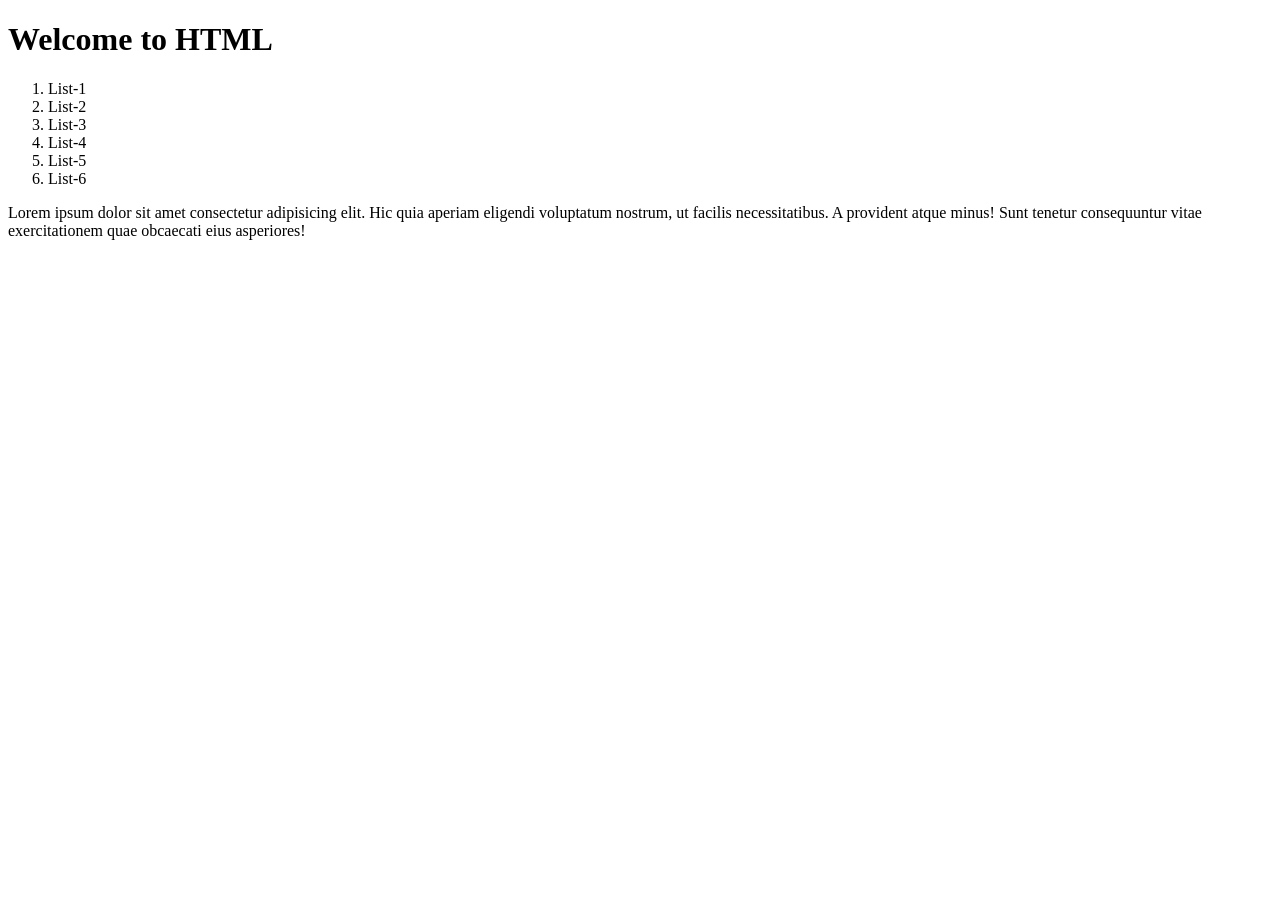
<file: Training/index.html>
<!DOCTYPE html><!-- doc type present the version of HTML  -->

<html lang="en">  <!--html tag present root element-->
<head> <!--head tags meta information and browser information -->
    <meta charset="UTF-8">
    <meta name="viewport" content="width=device-width, initial-scale=1.0">
    <title>Sample HTML Page</title>
    <link rel="icon" href="https://encrypted-tbn0.gstatic.com/images?q=tbn:ANd9GcS2u-Vm-svBTuKU8vAFnbj1vXAd4k1v5I0Zv7O2TUV98C8HK5QaJ9oyjxIb&s=10">
</head>
<body>
    <h1>Welcome to HTML</h1>

    <ol>
        <li>List-1</li>
        <li>List-2</li>
        <li>List-3</li>
        <li>List-4</li>
        <li>List-5</li>
        <li>List-6</li>
    </ol>
    <p>Lorem ipsum dolor sit amet consectetur adipisicing elit. Hic quia aperiam eligendi voluptatum nostrum, ut facilis necessitatibus. A provident atque minus! Sunt tenetur consequuntur vitae exercitationem quae obcaecati eius asperiores!</p>
</body>
</html>
</file>
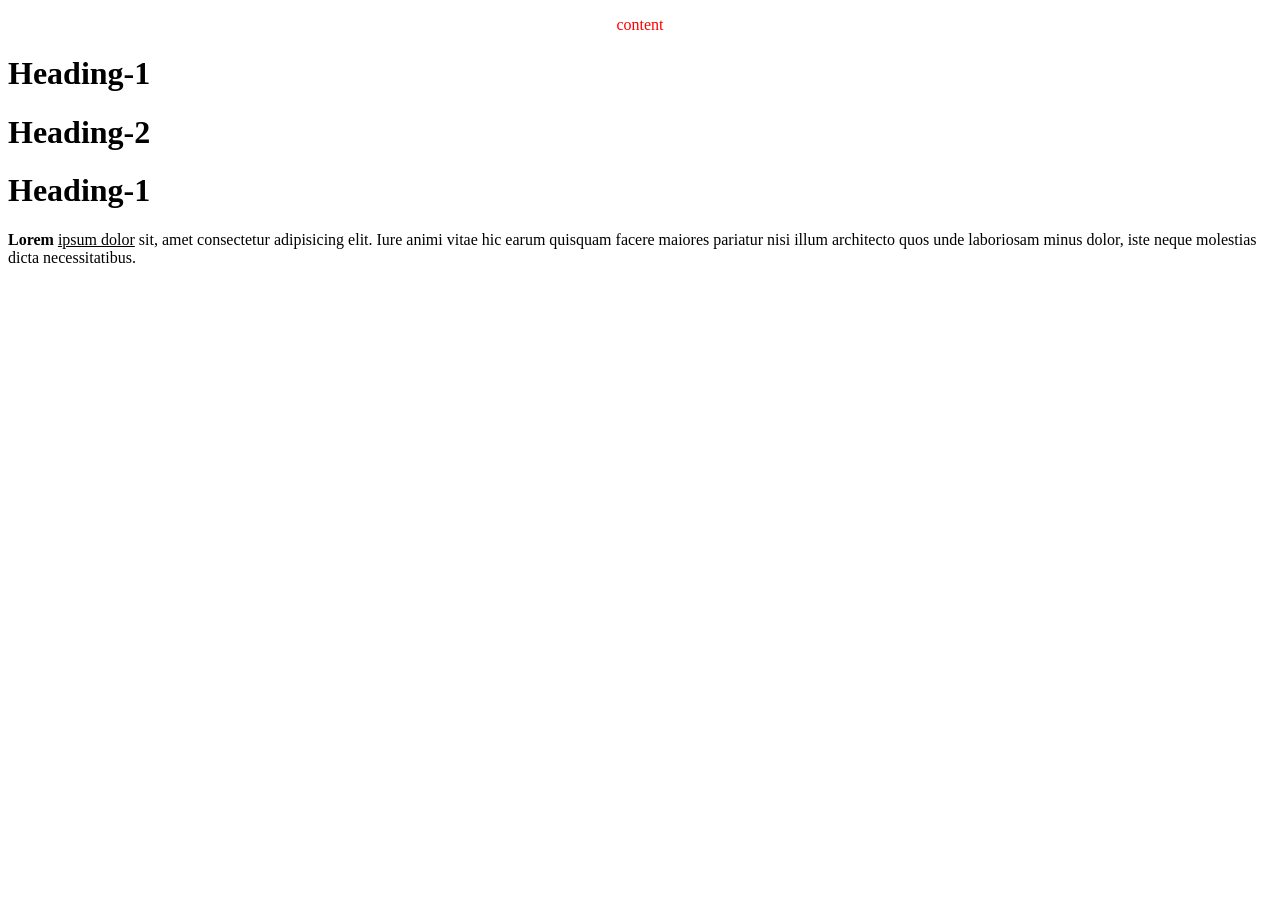
<file: Training/Day-2/index.html>
<!DOCTYPE html>
<html lang="en">

<head>
    <meta charset="UTF-8">
    <meta name="viewport" content="width=device-width, initial-scale=1.0">
    <title>Document</title>
</head>

<body>
    <p align="center" align="left"  style="color:red" id="para-container"> content </p>
    <h1>Heading-1</h1><h1>Heading-2</h1><h1>Heading-1</h1>

    <b>Lorem</b> <u>ipsum dolor</u> sit, amet consectetur adipisicing elit. Iure animi vitae hic earum quisquam facere maiores pariatur nisi illum architecto quos unde laboriosam minus dolor, iste neque molestias dicta necessitatibus.





</body>

</html>
</file>
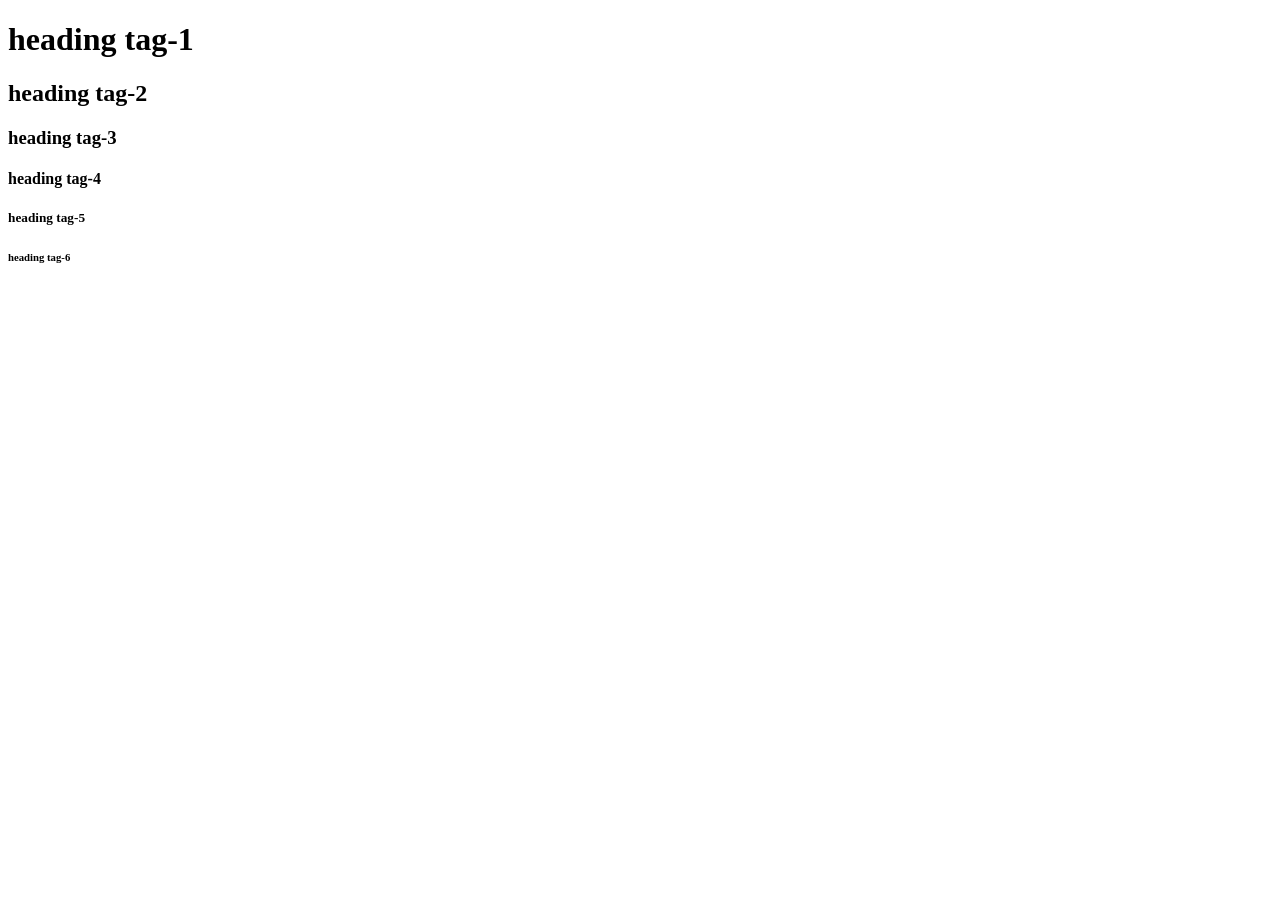
<file: Training/heading-tags.html>
<!DOCTYPE html>
<html lang="en">
<head>
    <meta charset="UTF-8">
    <meta name="viewport" content="width=device-width, initial-scale=1.0">
    <title>Document</title>
</head>
<body>
    <h1>heading tag-1</h1>
    <h2>heading tag-2</h2>
    <h3>heading tag-3</h3>
    <h4>heading tag-4</h4>
    <h5>heading tag-5</h5>
    <h6>heading tag-6</h6>
  
</body>
</html>
</file>
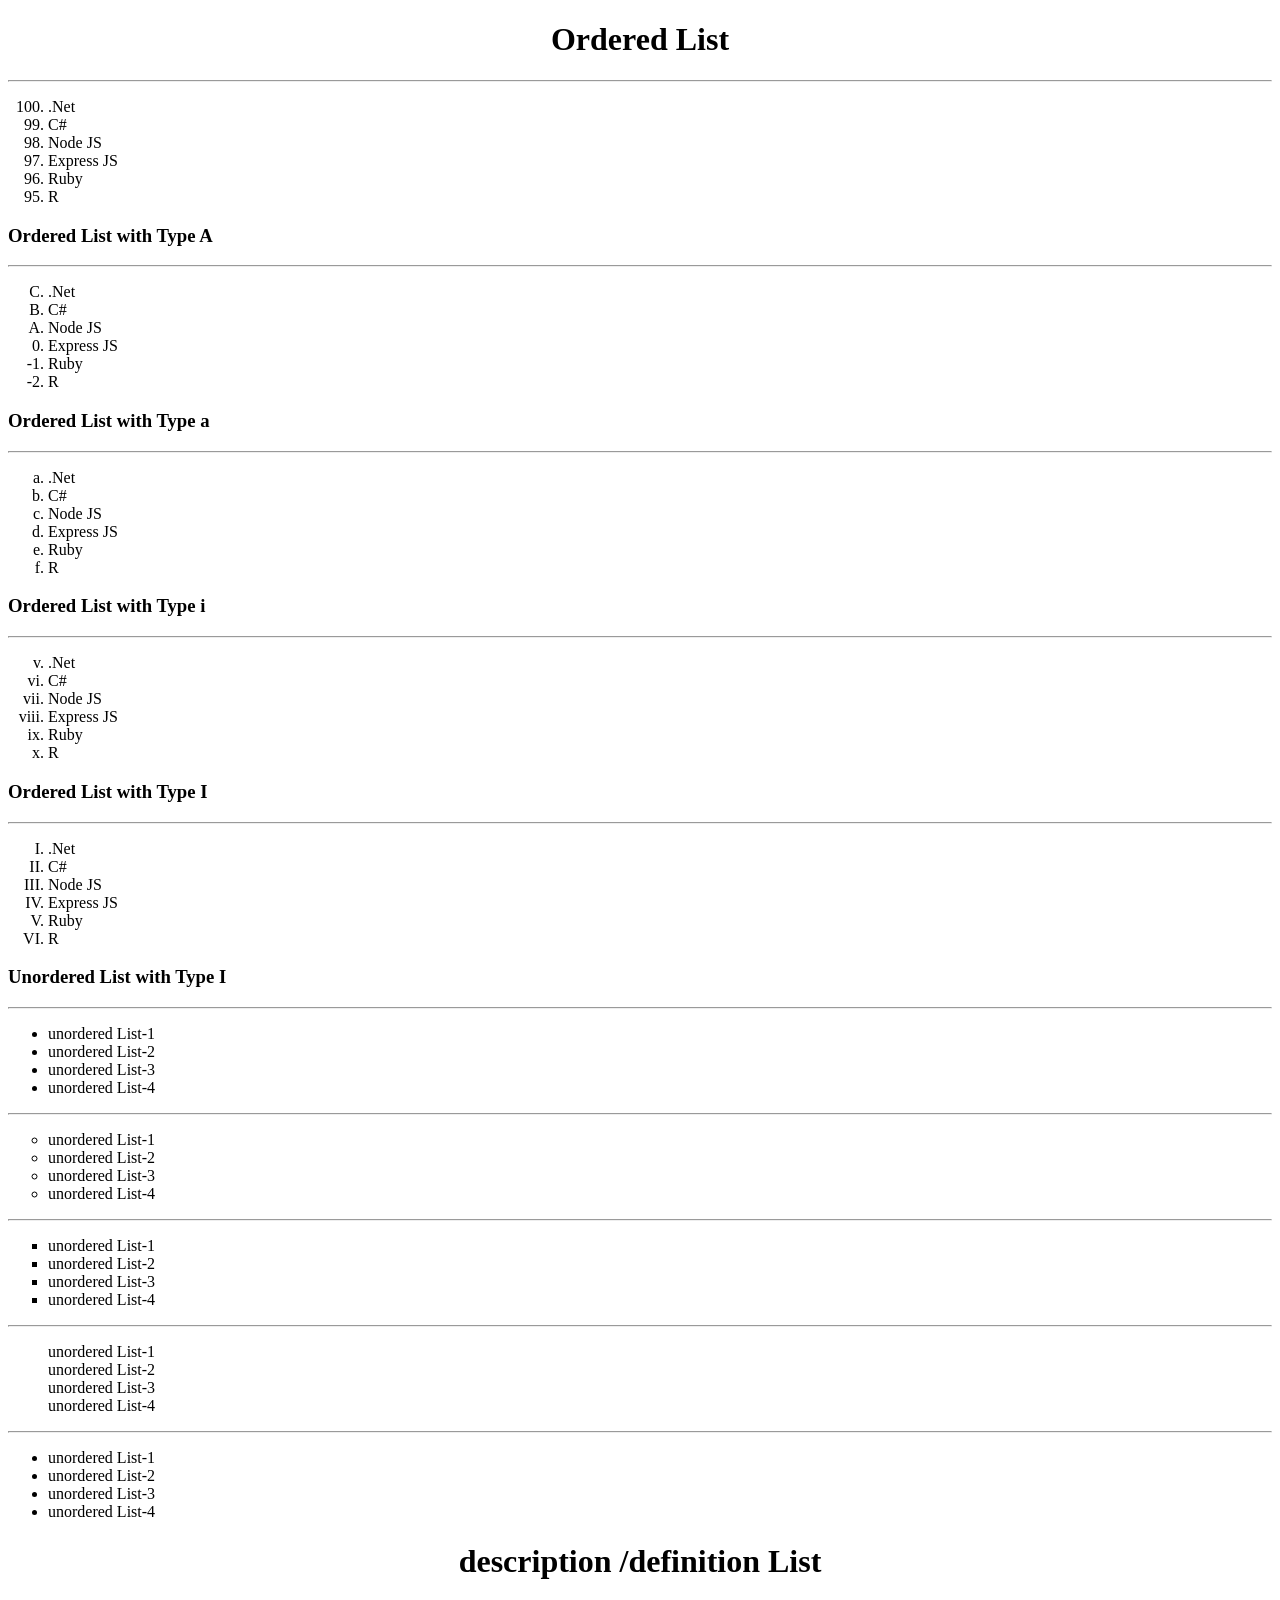
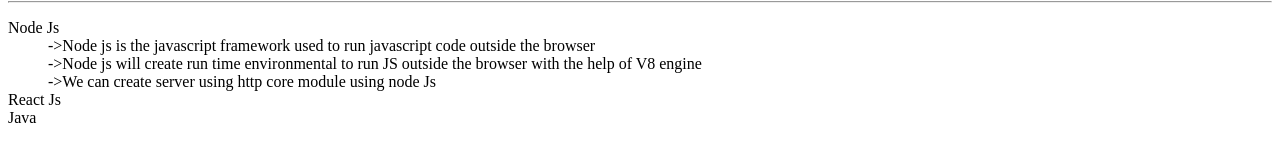
<file: Training/Day-2/list-tags.html>
<!DOCTYPE html>
<html lang="en">
<head>
    <meta charset="UTF-8">
    <meta name="viewport" content="width=device-width, initial-scale=1.0">
    <title>Document</title>
    <!-- <style>
        ul>li:nth-child(1)::marker{
            content: "👉";
        }
        ul>li:nth-child(2)::marker{
            content: "⭐";
        }
    </style> -->
</head>
<body>
    <h1 align="center">Ordered List</h1> 
    <hr>
    <ol start="100" reversed>
        <li>.Net</li>
        <li>C#</li>
        <li>Node JS</li>
        <li>Express JS</li>
        <li>Ruby</li>
        <li>R</li>
    </ol>
    
    <h3>Ordered List with Type A</h3>
    <hr>
    <ol type="A" start="3" reversed>
        <li>.Net</li>
        <li>C#</li>
        <li>Node JS</li>
        <li>Express JS</li>
        <li>Ruby</li>
        <li>R</li>
    </ol>
    
    <h3>Ordered List with Type a</h3>
    <hr>
    <ol type="a">
        <li>.Net</li>
        <li>C#</li>
        <li>Node JS</li>
        <li>Express JS</li>
        <li>Ruby</li>
        <li>R</li>
    </ol>
    
    <h3>Ordered List with Type i</h3>
    <hr>
    <ol type="i" start="5">
        <li>.Net</li>
        <li>C#</li>
        <li>Node JS</li>
        <li>Express JS</li>
        <li>Ruby</li>
        <li>R</li>
    </ol>

    
    <h3>Ordered List with Type I</h3>
    <hr>
    <ol type="I">
        <li>.Net</li>
        <li>C#</li>
        <li>Node JS</li>
        <li>Express JS</li>
        <li>Ruby</li>
        <li>R</li>
    </ol>
    
    <h3>Unordered List with Type I</h3>
    <hr>
    <ul type="disc">
        <li>unordered List-1</li>
        <li>unordered List-2</li>
        <li>unordered List-3</li>
        <li>unordered List-4</li>
    </ul>
    <hr>
    <ul type="circle">
        <li>unordered List-1</li>
        <li>unordered List-2</li>
        <li>unordered List-3</li>
        <li>unordered List-4</li>
    </ul>
    <hr>
    <ul type="square">
        <li>unordered List-1</li>
        <li>unordered List-2</li>
        <li>unordered List-3</li>
        <li>unordered List-4</li>
    </ul>
    <hr>
    <ul type="none">
        <li>unordered List-1</li>
        <li>unordered List-2</li>
        <li>unordered List-3</li>
        <li>unordered List-4</li>
    </ul>
    <hr>
    <ul >
        <li>unordered List-1</li>
        <li>unordered List-2</li>
        <li>unordered List-3</li>
        <li>unordered List-4</li>
    </ul>


    <h1 align="center">description /definition List </h1>
    <hr>

    <dl>
        <dt>Node Js</dt>
        <dd>->Node js is the javascript framework used to run javascript code outside the browser</dd>
        <dd>->Node js will create run time environmental to run JS outside the browser with the help of V8 engine</dd>
        <dd>->We can create server using http core module using node Js</dd>

        <dt>React Js</dt>
        <dd></dd>
        <dd></dd>
        <dd></dd>

        <dt>Java</dt>
        <dd></dd>
        <dd></dd>
        <dd></dd>
    </dl>


</body>
</html>
</file>
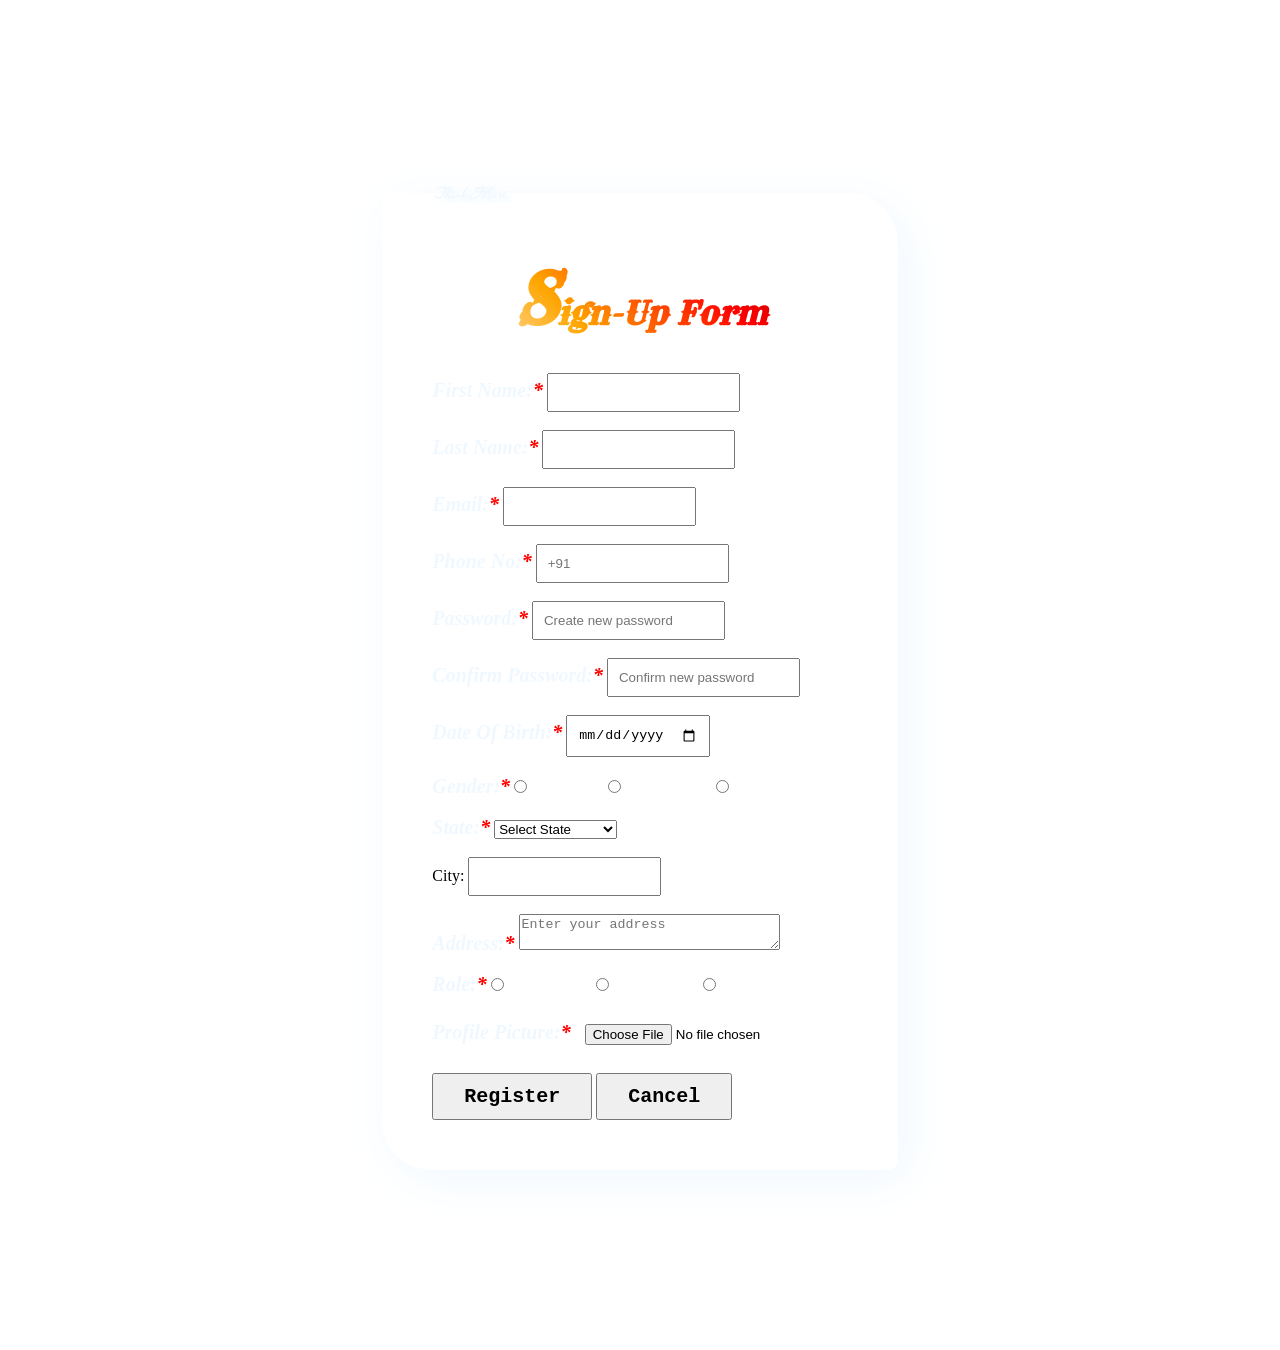
<file: Training/Day-3/register.html>
<!DOCTYPE html>
<html lang="en">
<head>
    <meta charset="UTF-8">
    <meta name="viewport" content="width=device-width, initial-scale=1.0">
    <title>Document</title>
    <link rel="stylesheet" type="text/css" href="login.css">
</head>
<body>
    <form>
    <fieldset>
        <legend>Think Mart</legend>
        <h1>Sign-Up Form</h1>

      <label for="First Name">First Name:</label>
      <input required maxlength="10" minlength="3" type="text" id="fname" name="Enter First Name">
       <br><br>

      <label for="Last Name">Last Name:</label>
      <input required maxlength="10" minlength="3" type="text" id="lname" name="Enter Last Name">
        <br><br>

      <label for="email">Email:</label>
      <input required type="email" id="Email" name="Email">
      <br><br>

      <label for="phn">Phone No:</label>
      <input required maxlength="10" minlength="10" type="tel" id="Phn" pattern="[6-9]{1}[0-9]{9}" placeholder="+91" name="phn">
      <br><br>
        
      <label for="psw">Password:</label>
        <input required minlength="6" maxlength="8" type="password" id="psw" placeholder="Create new password">
        <br><br>

        <label for="cpsw">Confirm Password:</label>
        <input required minlength="6" maxlength="8" type="password" id="cpsw" placeholder="Confirm new password">
        <br><br>

        <label for="dob">Date Of Birth:</label>
        <input required type="date" id="dob">
        <br><br>

        <label for="gender">Gender:</label>
        <input type="radio" name="gender" value="male"> <span>Male</span>
        <input type="radio" name="gender" value="female"> <span>Female</span>
        <input type="radio" name="gender" value="other"> <span>Other</span>
        <br><br>

        <label for="state">State:</label>
        <select name="state" id="state">
            <option value="NA">Select State</option>
            <option value="Andhra Pradesh">AP</option>
            <option value="Arunachal Pradesh">ARP</option>
            <option value="Assam">AS</option>
            <option value="Bihar">BR</option>
            <option value="Chhattisgarh">CG</option>
            <option value="Goa">GA</option>
            <option value="Gujarat">Gujarat</option>
            <option value="Haryana">Haryana</option>
            <option value="Himachal Pradesh">HP</option>
            <option value="Jharkhand">Jharkhand</option>
            <option value="Karnataka">Karnataka</option>
            <option value="Kerala">Kerala</option>
            <option value="Madhya Pradesh">Madhya Pradesh</option>
            <option value="Maharashtra">Maharashtra</option>
            <option value="Manipur">Manipur</option>
            <option value="Meghalaya">Meghalaya</option>
            <option value="Mizoram">Mizoram</option>
            <option value="Nagaland">Nagaland</option>
            <option value="Odisha">Odisha</option>
            <option value="Punjab">Punjab</option>
            <option value="Rajasthan">Rajasthan</option>
            <option value="Sikkim">Sikkim</option>
            <option value="Tamil Nadu">Tamil Nadu</option>
            <option value="Telangana">Telangana</option>
            <option value="Tripura">Tripura</option>
            <option value="Uttar Pradesh">Uttar Pradesh</option>
            <option value="Uttarakhand">Uttarakhand</option>
            <option value="West Bengal">West Bengal</option>
        </select>
        <br><br>

        <labelfor="city">City:</label>
        <input type="text" id="city" name="city">
        <br><br>

        <label for="address">Address:</label>
        <textarea id="" name="" rows="2" cols="30" placeholder="Enter your address"></textarea>
        <br><br>

        <label for="role">Role:</label>
        <input type="radio" name="role" value="Admin"> <span>Admin</span>
        <input type="radio" name="role" value="Vender"> <span>Vender</span>
        <input type="radio" name="role" value="Customer"> <span>Customer</span>
        <br><br>

        <label for="profile_pic">Profile Picture:</label>
        <input type="file" accept=".png .jpeg .jpg">
        <br><br>

        <button type="submit">Register</button>
        <button type="reset">Cancel</button>
    </fieldset>
    </form>
        
</body>
</html>
</file>
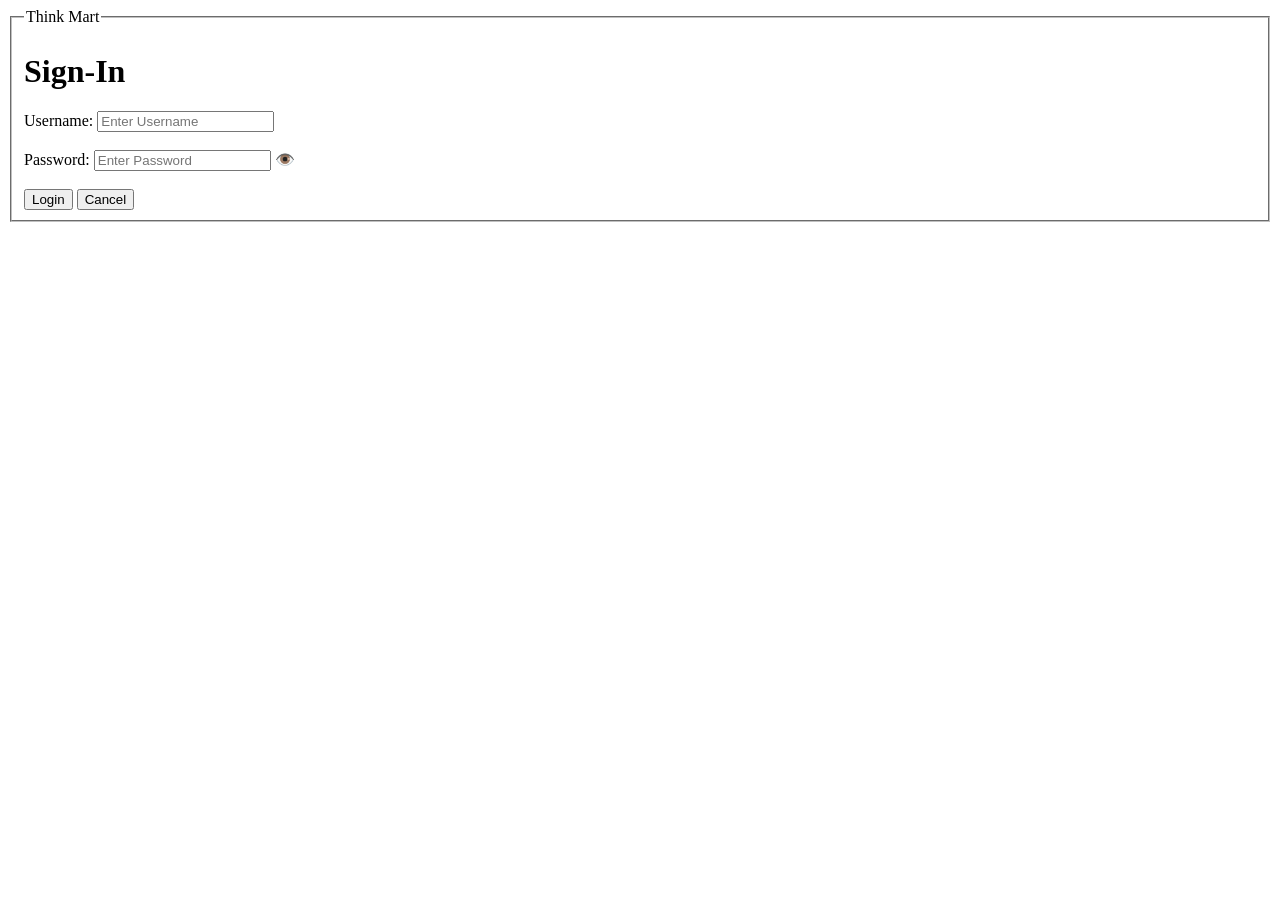
<file: Training/Day-3/Ecommerce/pages/Loginpage.html>
<!DOCTYPE html>
<html lang="en">

<head>
    <meta charset="UTF-8">
    <meta name="viewport" content="width=device-width, initial-scale=1.0">
    <title>Login Form </title>
    <link rel="stylesheet" type="type/css" href="login.css">
</head>

<body>
    <form action="">
        <fieldset>
            <legend>Think Mart</legend>
            <h1>
                Sign-In
            </h1>
            <label for="username">Username: </label>
            <input type="text" minlength="3" maxlength="10" required id="username" placeholder="Enter Username">

            <br><br>
            <label for="password">Password: </label>
            <input type="password" required minlength="6" maxlength="8" id="password" placeholder="Enter Password"> <span>👁️</span>

            <br><br>
            <button type="submit">Login </button>
            <button type="reset">Cancel</button>
        </fieldset>
    </form>
</body>

</html>
</file>
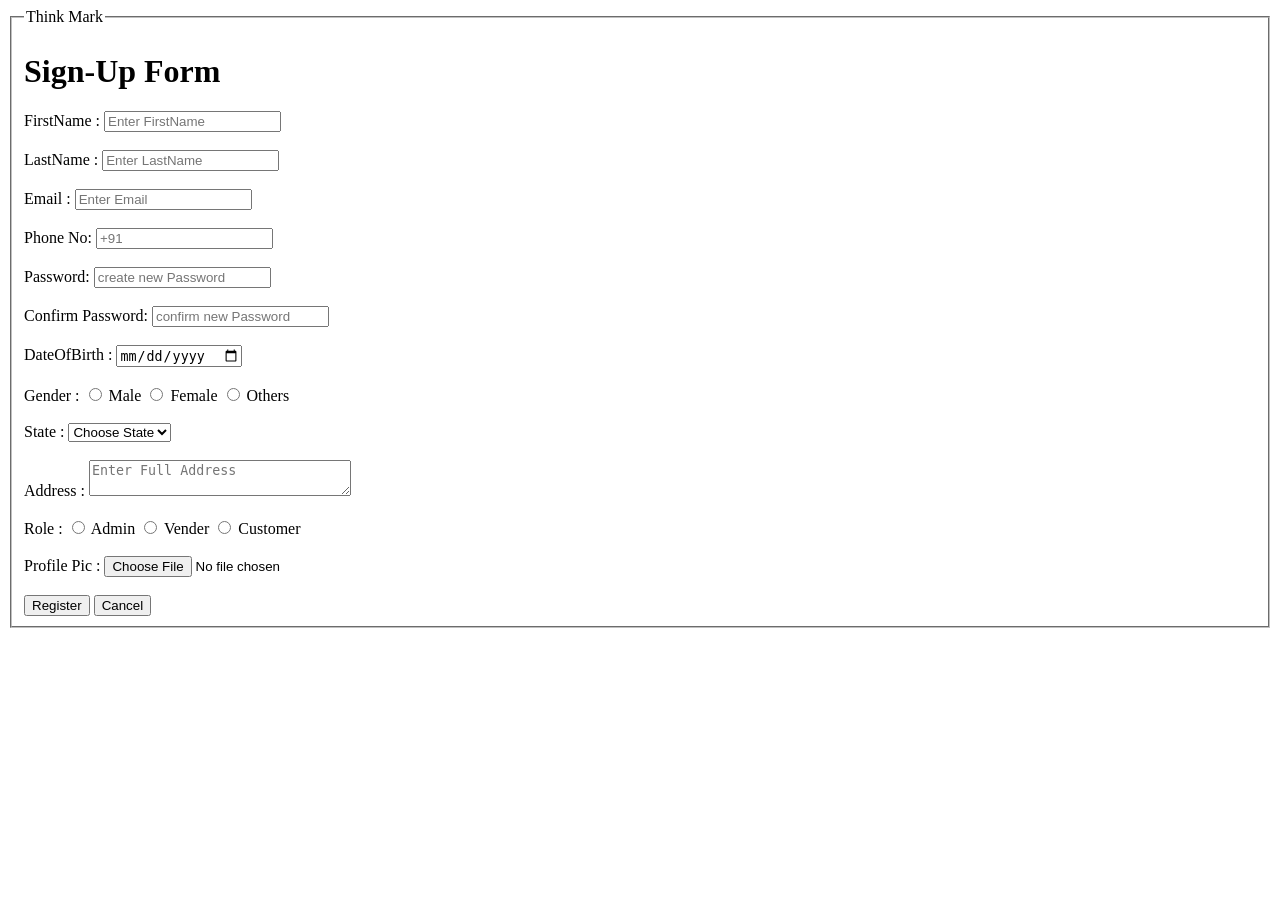
<file: Training/Day-3/Ecommerce/pages/registerpage.html>
<!DOCTYPE html>
<html lang="en">
<head>
    <meta charset="UTF-8">
    <meta name="viewport" content="width=device-width, initial-scale=1.0">
    <title>Register Form</title>
    <link rel="stylesheet" type="type/css" href="login.css">
</head>
<body>
    <form action="">
        <fieldset>
            <legend>Think Mark</legend>
            <h1>Sign-Up Form</h1>
            <label for="fname">FirstName :</label>
            <input required maxlength="10" minlength="3" type="text" id="fname" placeholder="Enter FirstName">
            <br><br>

            <label for="lname">LastName :</label>
            <input required maxlength="10" minlength="3" type="text" id="lname" placeholder="Enter LastName">
            <br><br>

            <label for="email">Email :</label>
            <input required type="email" email" placeholder="Enter Email">
            <br><br>

            <label for="phn">Phone No: </label>
            <input required type="tel" id="phn" pattern="[6-9]{1}[0-9]{9}" placeholder="+91">
            <br><br>

            <label for="psw">Password: </label>
            <input required id="psw" type="password" maxlength="8" minlength="6" placeholder="create new Password">
            <br><br>

            <label for="cpsw">Confirm Password: </label>
            <input required id="cpsw" type="password" maxlength="8" minlength="6" placeholder="confirm new Password">
            <br><br>

            <label for="dob">DateOfBirth :</label>
            <input required id="dob" type="date">
            <br><br>

            <label for="gender">Gender :</label>
            <input type="radio" name="gender" value="Male"> <span>Male</span>   
            <input type="radio" name="gender" value="Female"> <span>Female</span>  
            <input type="radio" name="gender" value="Others"> <span>Others</span> 
            <br><br>

            <label for="state">State :</label>
            <select name="state" id="state">
                <option value="NA">Choose State</option>
                <option value="Andra pradesh">AP</option>
                <option value="Karnataka">KA</option>
                <option value="Tamil nadu">TA</option>
                <option value="telangana">TL</option>
                <option value="kerala">KL</option>
            </select>
            <br><br>

            <label for="address">Address :</label>
            <textarea rows="2" cols="30" name="" id="" placeholder="Enter Full Address"></textarea>
            <br><br>

            <label for="role">Role :</label>
            <input type="radio" name="role" value="Admin">  <span>Admin</span> 
            <input type="radio" name="role" value="Vender">  <span>Vender</span> 
            <input type="radio" name="role" value="Customer">  <span>Customer</span> 

            <br><br>
            <label for="">Profile Pic :</label>
            <input type="file" accept=".png .jpeg .jpg">
            <br><br>

            <button type="submit">Register </button>
            <button type="reset">Cancel</button>
        </fieldset>
    </form>
</body>

</html>
</file>
<file: Training/Day-3/login.css>
@import url("https://fonts.googleapis.com/css2?family=Rye&display=swap");
@import url("https://fonts.googleapis.com/css2?family=Lavishly+Yours&display=swap");
* {
  margin: 0;
}

form {
  display: flex;
  justify-content: center;
  align-items: center;
  height: 150vh;
  width: 100vw;
  background-image: url("https://static.vecteezy.com/system/resources/thumbnails/012/410/341/small/premium-security-cyber-digital-concept-abstract-technology-background-protect-system-innovation-for-business-illustration-vector.jpg");
  background-size: cover;
  background-position: center;
}

fieldset {
  border: none;
  box-shadow: 10px 10px 50px aliceblue;
  border-radius: 10px 50px;
  padding: 50px;
  backdrop-filter: blur(10px);
  animation-name: scaling;
  animation-duration: 5s;
}

@keyframes scaling{
    from{
        transform: scale(0);
    }to{
        transform: scale(1.2);

    }
}

label {
  color: aliceblue;
  font-style: italic;
  font-size: 20px;
  font-weight: bold;
}
label::after {
  content: "*";
  color: red;
  font-weight: bold;
}
h1 {
  font-family: "Rye", serif;
  color: transparent;
  font-style: italic;
  background-image: linear-gradient(45deg, white, orange, red, darkred);
  -webkit-background-clip: text;
  text-align: center;
  margin-bottom: 30px;
}

h1::first-letter {
  font-size: 70px;
}

legend {
  color: aliceblue;
  font-style: italic;
  font-weight: bold;
  text-shadow: 4px 4px 4px aliceblue;
  font-family: "Lavishly Yours", cursive;
}

button{
    padding: 10px 30px;
    font-weight: bold;
    font-family: monospace;
    font-size: 20px;
}
input{
    padding: 10px;
}
span{
    position: relative;
    right: 38px;
    content: "👁️";
}

span{
  /* border: 4px dashed aliceblue; */
  padding: 0px 0px 0px 40px;
  color: white;
}
</file>
